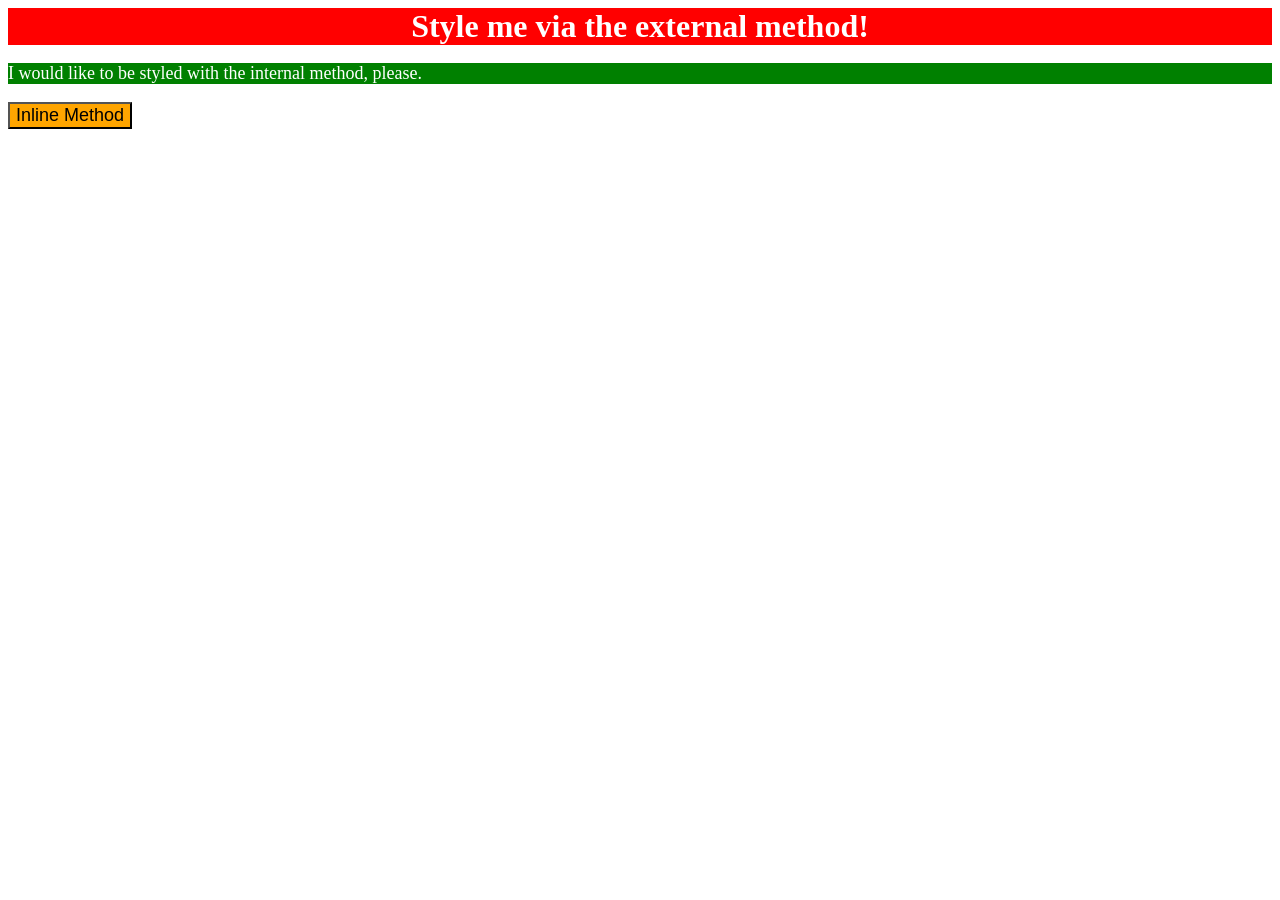
<file: foundations/intro-to-css/01-css-methods/index.html>
<!DOCTYPE html>
<html lang="en">

<head>
  <link rel="stylesheet" href="styles.css">
  <style>
    p {
      background-color: green;
      color: white;
      font-size: 18px;
    }
  </style>
  <meta charset="UTF-8">
  <meta http-equiv="X-UA-Compatible" content="IE=edge">
  <meta name="viewport" content="width=device-width, initial-scale=1.0">
  <title>Methods for Adding CSS</title>
</head>

<body>
  <div>Style me via the external method!</div>
  <p>I would like to be styled with the internal method, please.</p>
  <button style="background-color: orange; font-size:18px;">Inline Method</button>
</body>

</html>
</file>
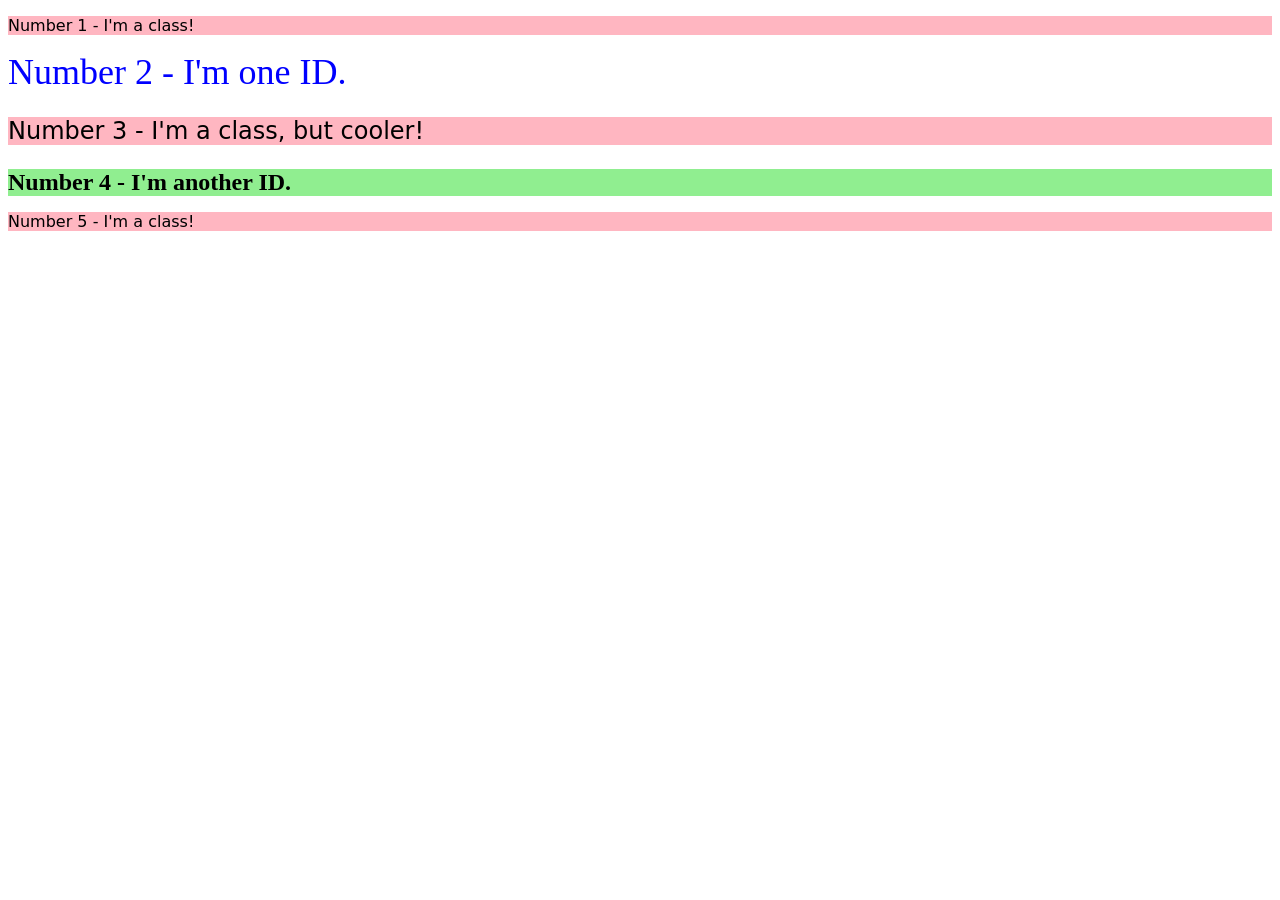
<file: foundations/intro-to-css/02-class-id-selectors/index.html>
<!DOCTYPE html>
<html lang="en">
  <head>
    <meta charset="UTF-8">
    <meta http-equiv="X-UA-Compatible" content="IE=edge">
    <meta name="viewport" content="width=device-width, initial-scale=1.0">
    <title>Class and ID Selectors</title>
    <link rel="stylesheet" href="style.css">
  </head>
  <body>
    <p class="odd">Number 1 - I'm a class!</p>
    <div class="second">Number 2 - I'm one ID.</div>
    <p class="odd" id="extra">Number 3 - I'm a class, but cooler!</p>
    <div class="fourth" id="extra">Number 4 - I'm another ID.</div>
    <p class="odd">Number 5 - I'm a class!</p>
  </body>
</html>
</file>
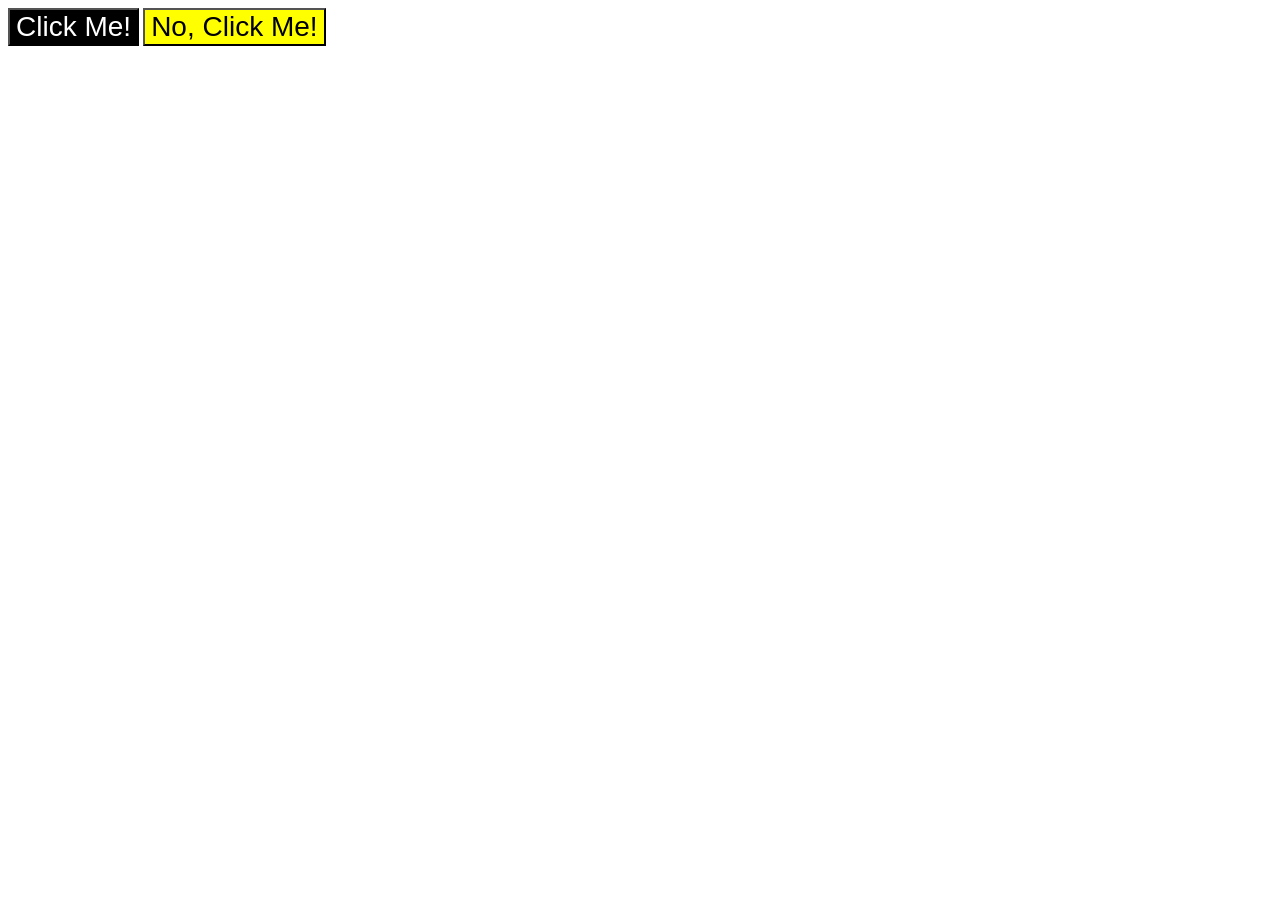
<file: foundations/intro-to-css/03-grouping-selectors/index.html>
<!DOCTYPE html>
<html lang="en">
  <head>
    <meta charset="UTF-8">
    <meta http-equiv="X-UA-Compatible" content="IE=edge">
    <meta name="viewport" content="width=device-width, initial-scale=1.0">
    <title>Grouping Selectors</title>
    <link rel="stylesheet" href="style.css">
  </head>
  <body>
    <button class = "button-one">Click Me!</button>
    <button class = "button-two">No, Click Me!</button>
  </body>
</html>
</file>
<file: foundations/intro-to-css/01-css-methods/styles.css>
div {
    background-color: red;
    color: white;
    font-size: 32px;
    text-align: center;
    font-weight: bold;
}
</file>
<file: foundations/intro-to-css/02-class-id-selectors/style.css>
/* Add CSS Styling */
.odd {
    background-color: lightpink;
    font-family: Verdana, Dejavu Sans, sans-serif;
}

.second {
    color: blue;
    font-size: 36px;
}

.odd#extra,
.fourth {
    font-size: 24px;
}

.fourth {
    background-color: lightgreen;
    font-weight: bold;
}
</file>
<file: foundations/intro-to-css/03-grouping-selectors/style.css>
/* Add CSS Styling */
.button-one,
.button-two {
    font-size: 28px;
    font-family: Helvetica, 'Times New Roman', sans-serif;
}

.button-one {
    background-color: black;
    color: white;
}

.button-two {
    background-color: yellow;
}
</file>
